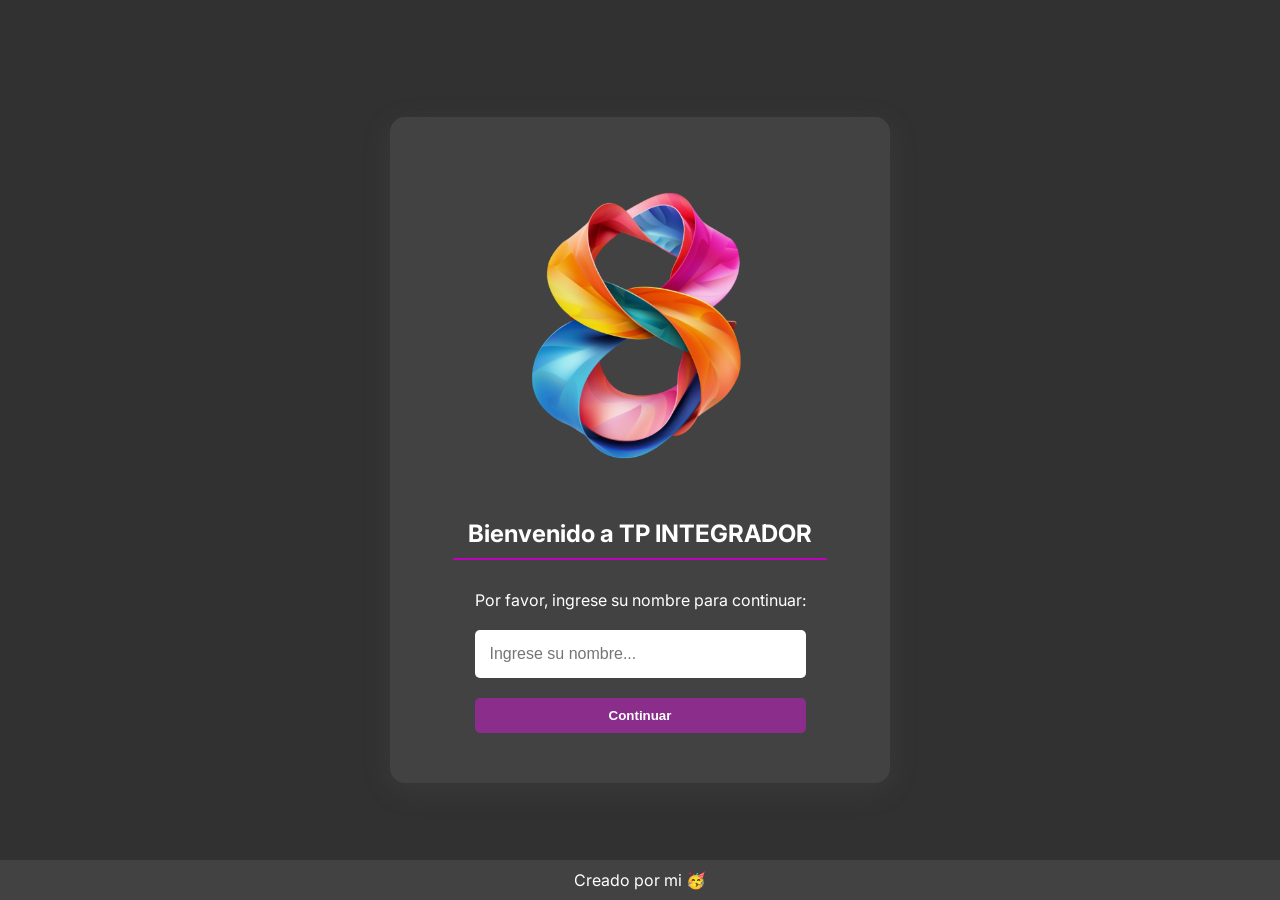
<file: index.html>
<!doctype html>
<html lang="en">
  <head>
    <meta charset="UTF-8" />
    <meta name="viewport" content="width=device-width, initial-scale=1.0" />
    <title>Bienvenido a TP INTEGRADOR</title>
    <link rel="stylesheet" href="css/index.css">
    <link href="https://fonts.googleapis.com/css2?family=Inter:wght@400;500;600&display=swap" rel="stylesheet">
    <script src="/js/index.js" defer></script>
  </head>
  <body>


    <section class="tarjeta-bienvenida">

      <img src="./assets/logoPruebaTpIntegrador.png" alt="Logo de la pagina">

      <h2>Bienvenido a TP INTEGRADOR</h2>

      <form id="form-ingreso">
        <label for="input-nombre">Por favor, ingrese su nombre para continuar:</label>
        <input type="text" id="input-nombre" placeholder="Ingrese su nombre..." required>
        <div>
            <button type="submit" class="btn-ingresar">Continuar</button>       
        </div>
      </form>
    </section>

    <footer class="contenedor-footer">
      <p>Creado por mi 🥳</p>
    </footer>

  </body>
</html>
</file>
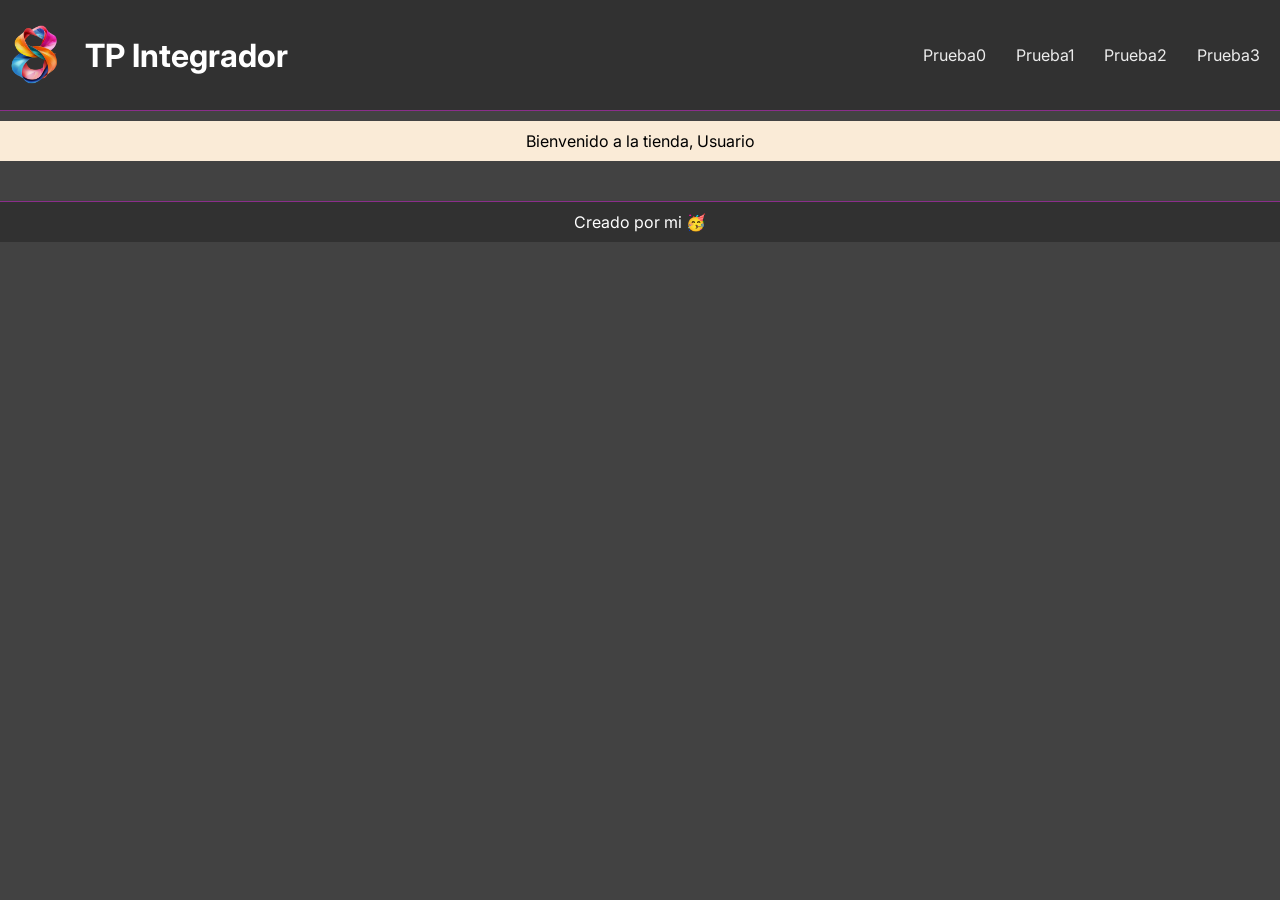
<file: principal.html>
<!DOCTYPE html>
<html lang="en">
<head>
    <meta charset="UTF-8">
    <meta name="viewport" content="width=device-width, initial-scale=1.0">
    <link rel="stylesheet" href="./css/principal.css">
    <link href="https://fonts.googleapis.com/css2?family=Inter:wght@400;500;600&display=swap" rel="stylesheet">
    <script src="./js/principal.js" defer></script>
    <title>TP Integrador</title>
</head>
<body>
    
    <header>
        <div class="contenedor-header">
            <div class="contenedor-logo">
                <img src="./assets/logoPruebaTpIntegrador.png" alt="Logo de la pagina">
                <h1 class="titulo-logo">TP Integrador</h1>
            </div>
            <nav>
                <ul class="lista-header">
                    <li><a href="#" class="nav-link">Prueba0</a></li>
                    <li><a href="#" class="nav-link">Prueba1</a></li>
                    <li><a href="#" class="nav-link">Prueba2</a></li>
                    <li><a href="#" class="nav-link">Prueba3</a></li>
                </ul>
            </nav>
        </div>        
    </header>

    <div id="contenedor-saludo">
        <p>Bienvenido a la tienda, <span id="usuario">Usuario</span></p>
    </div>
        

    <main>
        <section id="contenedor-productos">
            <!-- <div class="card-producto">
                <img src="https://fakestoreapi.com/img/71li-ujtlUL._AC_UX679_t.png" alt="Imagen producto">
                <div class="info-producto">
                    <h2>Mens Cotton Jacket</h2>
                    <p>great outerwear jackets for Spring/Autumn/Winter, suitable for many occasions, such as working, hiking, camping, mountain/rock climbing, cycling, traveling or other outdoors.</p>
                </div>
                <div class="info-compra">
                    <h3 class="precio">$55.99</h3>
                    <div class="contenedor-botones">
                        <button class="boton-compra">+</button>
                        <button class="boton-compra">-</button>
                    </div>
                </div>
            </div> -->
        </section>
    </main>

    <footer class="contenedor-footer">
      <p>Creado por mi 🥳</p>
    </footer>
</body>
</html>
</file>
<file: css/index.css>
*, *::before, *::after {
    margin: 0;
    padding: 0;
    box-sizing: border-box;
}

:root{
    --bg-color:rgb(49, 49, 49);
    --bg-section:rgb(66, 66, 66);
    --color-secundario:rgb(139, 46, 139);
}

body{
    min-height: 100vh;
    background-color: var(--bg-color);
    color: white;
    font-family: Inter,Verdana, Geneva, Tahoma, sans-serif;
    display: flex;
    flex-direction: column;
    justify-content: center;
    align-items: center;
}

/* TARJETA DE BIENVENIDA */

.tarjeta-bienvenida{
    background-color: var(--bg-section);
    width: 90%;
    max-width: 500px;
    display: flex;
    flex-direction: column;
    align-items: center;
    gap: 30px;
    padding: 50px 20px;
    text-align: center;
    border-radius: 15px;
    box-shadow: rgba(100, 100, 111, 0.2) 0px 7px 29px 0px;
}

.tarjeta-bienvenida img{
    max-width: 70%;
}

.tarjeta-bienvenida h2{
    padding: 0 15px 10px 15px;
    border-bottom: 2px solid rgb(189, 1, 189);
}

#form-ingreso{
    display: flex;
    flex-direction: column;
    text-align: left;
    gap: 20px;
}

#input-nombre{
    width: 100%;
    padding: 15px;
    font-size: 1rem;
    border-radius: 5px;
    border: none;
}

#input-nombre:focus{
    border-color: var(--color-secundario);
    box-shadow: 0 0 0 3px var(--color-secundario);
}

.btn-ingresar{
    background-color: var(--color-secundario);
    width: 100%;
    color: white;
    font-weight: bold;
    padding: 10px 20px;
    border: none;
    border-radius: 5px;
    cursor: pointer;
}

.btn-ingresar:active{
    background-color: rgb(104, 34, 104);
    color: rgb(206, 206, 206);
    transform: scale(0.97);
}


/* FOOTER */

.contenedor-footer{
    background-color: var(--bg-section);
    width: 100%;
    padding: 10px 0;
    text-align: center;
    position:absolute;
    bottom: 0;
}
</file>
<file: css/principal.css>
*, *::before, *::after {
    margin: 0;
    padding: 0;
    box-sizing: border-box;
}

:root{
    --bg-color:rgb(49, 49, 49);
    --bg-secciones:rgb(66, 66, 66);
    --color-secundario:rgb(139, 46, 139);
}

body{
    background-color: var(--bg-secciones);
    font-family:Inter,Impact, Haettenschweiler, 'Arial Narrow Bold', sans-serif;
    display: flex;
    flex-direction: column;
    align-items: center;
}

/* HEADER */

header{
    background-color: var(--bg-color);
    width: 100%;
    border-bottom: 1px solid var(--color-secundario);
}

.contenedor-header{
    max-width: 1440px;
    color: white;
    display: flex;
    justify-content: space-between;
    align-items: center;
    margin: 0 auto;
    padding: 20px 0px;
}

.contenedor-logo{
    /* width: 500px; */
    display: flex;
    align-items: center;
    gap: 15px;
}

.contenedor-logo img{
    height: 70px;
    object-fit: contain;
}

/* NAV DEL HEADER */

.lista-header{
    display: flex;
    list-style: none;
}

.nav-link{
    color: rgb(236, 236, 236);
    margin-right: 10px;
    text-decoration: none;
    font-size: 1rem;
    padding: 10px;
}

.nav-link:hover{
    background-color: rgb(139, 46, 139, 0.35);
    border-radius: 8px;
}

/* DIV SALUDO */

#contenedor-saludo{
    width: 100%;
    margin-top: 10px;
    background-color: antiquewhite;
    text-align: center;
    padding: 10px 0px;
}



/* MAIN */

#contenedor-productos{
    max-width: 1440px;
    /* background-color: bisque; */
    margin-top: 20px;
    gap: 20px;
    display: flex;
    flex-wrap: wrap;
    justify-content: center;
}

.card-producto{
    border: 1px solid rgba(255, 255, 255, 0.411);
    border-radius: 5px;
    height: auto;
    background-color: rgba(119, 119, 119, 0.562);
    width: 285px;
    display: flex;
    flex-direction: column;
    justify-content: space-between;
    align-items: center;
}

.info-producto{
    width: 100%;
    background-color: rgba(119, 119, 119, 0.822);
    padding: 15px;
}

.info-producto h3{
    display: -webkit-box;
    -webkit-line-clamp: 2;  
    line-clamp: 2;        /* Máximo 3 renglones de texto */
    -webkit-box-orient: vertical;  
    overflow:hidden;            /* Esconde lo que sobra */
    text-overflow: ellipsis;  
    margin-bottom: 15px;
}

.info-producto p{
    display: -webkit-box;
    -webkit-line-clamp: 4;  
    line-clamp: 4;        /* Máximo 3 renglones de texto */
    -webkit-box-orient: vertical;  
    overflow: hidden;               /* Esconde lo que sobra */
    text-overflow: ellipsis;        /* Agrega los "..." automáticamente */
}

.card-producto img{
    width: 100%;
    height: 200px;
    object-fit: contain;
    padding: 15px;
}

.info-compra{
    display: flex;
    width: 100%;
    justify-content: space-between;
    padding: 15px;
}

.boton-sumar{
    width: 50px;
    height: 20px;
    border:  none;
    background-color: rgb(208, 255, 226);
    font-weight: bold;
    font-size: 1rem;
    /* text-align: center; */
}

.boton-restar{
    width: 50px;
    height: 20px;
    border: none;
    background-color: rgb(255, 205, 205);
    font-weight: bold;
    font-size: 1rem;
}

/* FOOTER */

.contenedor-footer{
    background-color: var(--bg-color);
    width: 100%;
    padding: 10px 0;
    text-align: center;
    /* position:absolute; */
    /* bottom: 0; */
    color: white;
    border-top: 1px solid var(--color-secundario);
    margin-top: 20px;
}
</file>
